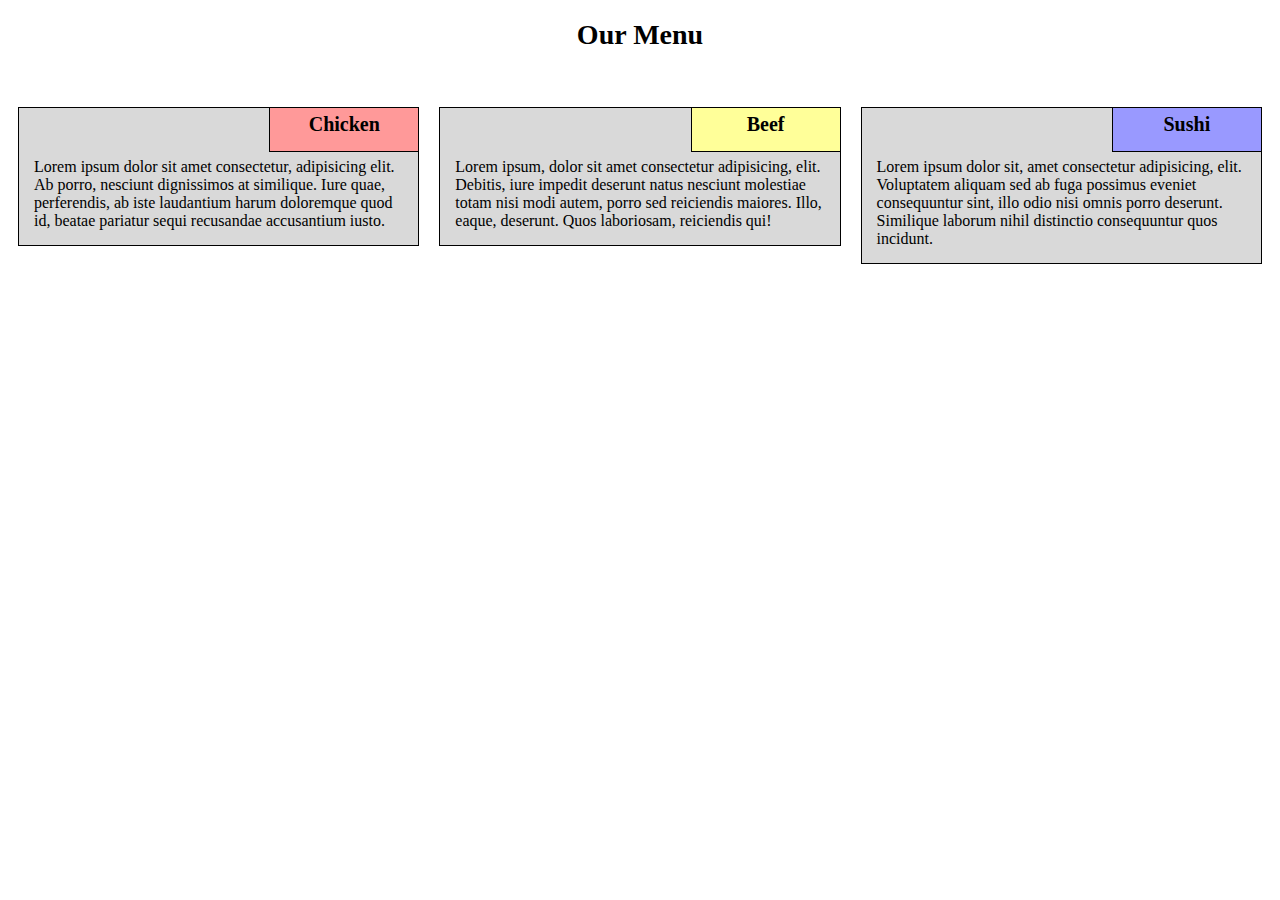
<file: module2-solution/Index.html>
<!DOCTYPE html>
<html>
<head>
	<meta charset="utf-8">
	<meta name="viewport" content="width=device-width initial-scale=1">
	<title>Module 2 Solution</title>
	<link rel="stylesheet" href="css/stylesheet.css">
</head>
<body>
	<h1>Our Menu</h1>
	<div class="row">
	<div class="container col-lg-4 col-md-6 col-sm-12">
		<Section id="item1">
			<h2>Chicken</h2>
			<p>Lorem ipsum dolor sit amet consectetur, adipisicing elit. Ab porro, nesciunt dignissimos at similique. Iure quae, perferendis, ab iste laudantium harum doloremque quod id, beatae pariatur sequi recusandae accusantium iusto.</p>
		</Section>
	</div>
	
	<div class="container col-lg-4 col-md-6 col-sm-12">
		<Section id="item2">
			<h2>Beef</h2>
			<p>Lorem ipsum, dolor sit amet consectetur adipisicing, elit. Debitis, iure impedit deserunt natus nesciunt molestiae totam nisi modi autem, porro sed reiciendis maiores. Illo, eaque, deserunt. Quos laboriosam, reiciendis qui!</p>
		</Section>
	</div>
	
	<div class="container col-lg-4 col-md-12 col-sm-12">
		<Section id="item3">
			<h2>Sushi</h2>
			<p>Lorem ipsum dolor sit, amet consectetur adipisicing, elit. Voluptatem aliquam sed ab fuga possimus eveniet consequuntur sint, illo odio nisi omnis porro deserunt. Similique laborum nihil distinctio consequuntur quos incidunt.</p>
		</Section>
	</div>
	
	</div>
</body>
</html>
</file>
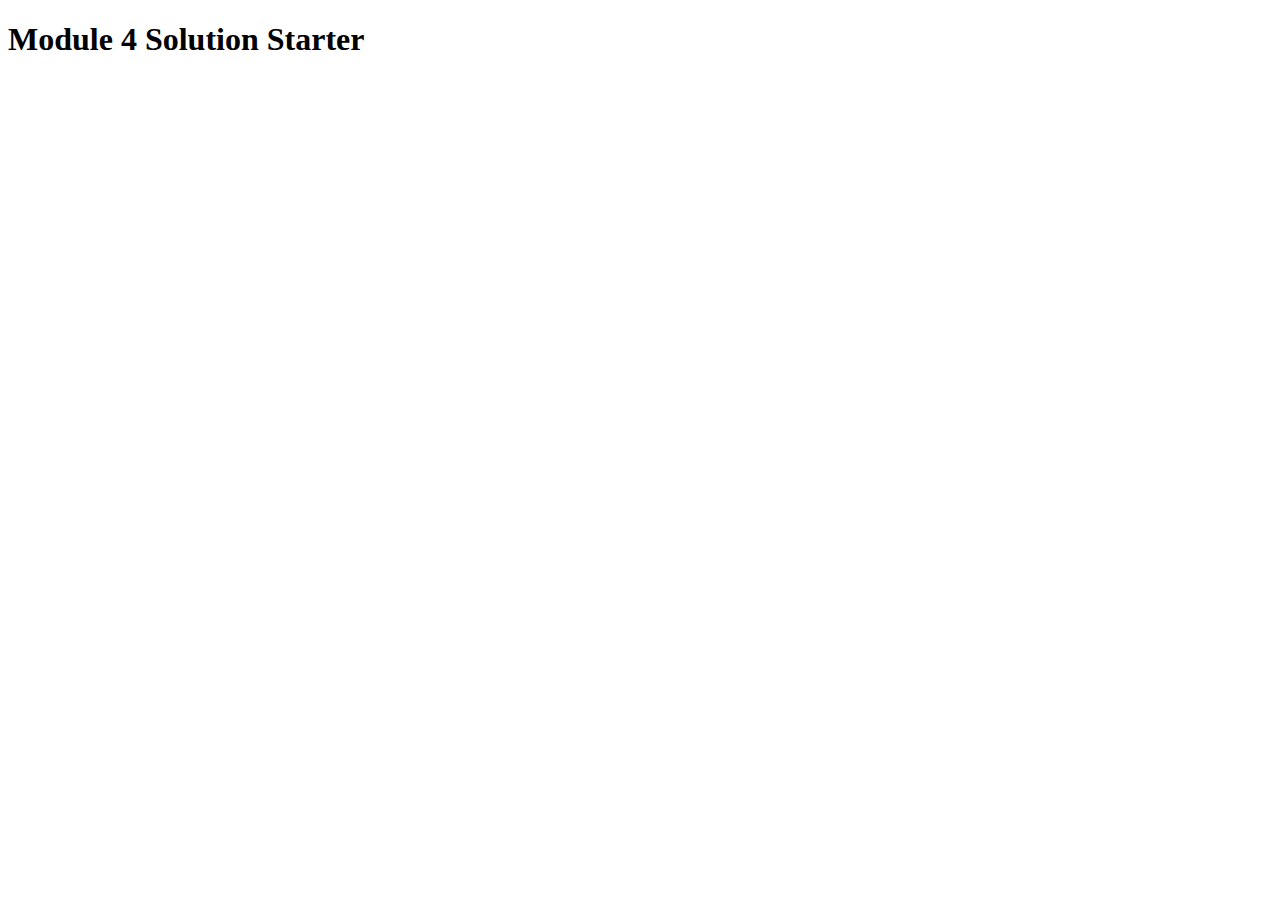
<file: module4solution/index.html>
<!DOCTYPE html>
<html>
<head>
  <meta charset="utf-8">
  <title>Module 4 Solution Starter</title>
  <script src="SpeakHello.js"></script>
  <script src="SpeakGoodBye.js"></script>
  <script src="script.js"></script>
</head>
<body>
  <h1>Module 4 Solution Starter</h1>
</body>
</html>
</file>
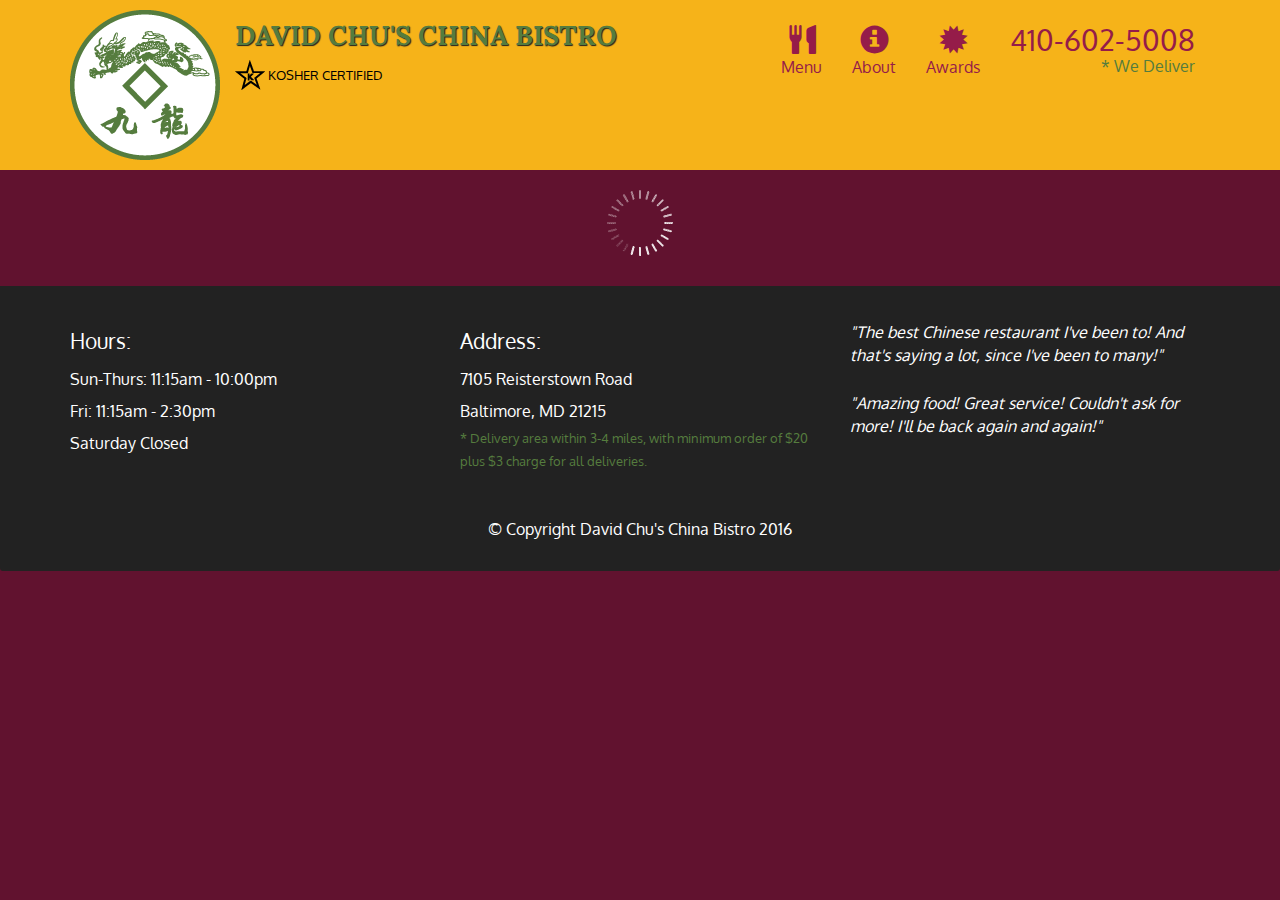
<file: module5solution/index.html>
<!doctype html>
<html lang="en">
  <head>
    <meta charset="utf-8">
    <meta http-equiv="X-UA-Compatible" content="IE=edge">
    <meta name="viewport" content="width=device-width, initial-scale=1">
    <title>David Chu's China Bistro</title>
    <link rel="stylesheet" href="css/bootstrap.min.css">
    <link rel="stylesheet" href="css/styles.css">
    <link href='https://fonts.googleapis.com/css?family=Oxygen:400,300,700' rel='stylesheet' type='text/css'>
    <link href='https://fonts.googleapis.com/css?family=Lora' rel='stylesheet' type='text/css'>
  </head>
<body>
  <header>
    <nav id="header-nav" class="navbar navbar-default">
      <div class="container">
        <div class="navbar-header">
          <a href="index.html" class="pull-left visible-md visible-lg">
            <div id="logo-img" alt="Logo image"></div>
          </a>

          <div class="navbar-brand">
            <a href="index.html"><h1>David Chu's China Bistro</h1></a>
            <p>
              <img src="images/star-k-logo.png" alt="Kosher certification">
              <span>Kosher Certified</span>
            </p>
          </div>

          <button id="navbarToggle" type="button" class="navbar-toggle collapsed" data-toggle="collapse" data-target="#collapsable-nav" aria-expanded="false">
            <span class="sr-only">Toggle navigation</span>
            <span class="icon-bar"></span>
            <span class="icon-bar"></span>
            <span class="icon-bar"></span>
          </button>
        </div>
        
        <div id="collapsable-nav" class="collapse navbar-collapse">
           <ul id="nav-list" class="nav navbar-nav navbar-right">
            <li id="navHomeButton" class="visible-xs active">
              <a href="index.html">
                <span class="glyphicon glyphicon-home"></span> Home</a>
            </li>
            <li id="navMenuButton">
              <a href="#" onclick="$dc.loadMenuCategories();">
                <span class="glyphicon glyphicon-cutlery"></span><br class="hidden-xs"> Menu</a>
            </li>
            <li>
              <a href="#">
                <span class="glyphicon glyphicon-info-sign"></span><br class="hidden-xs"> About</a>
            </li>
            <li>
              <a href="#">
                <span class="glyphicon glyphicon-certificate"></span><br class="hidden-xs"> Awards</a>
            </li>
            <li id="phone" class="hidden-xs">
              <a href="tel:410-602-5008">
                <span>410-602-5008</span></a><div>* We Deliver</div>
            </li>
          </ul><!-- #nav-list -->
        </div><!-- .collapse .navbar-collapse -->
      </div><!-- .container -->
    </nav><!-- #header-nav -->
  </header>

  <div id="call-btn" class="visible-xs">
    <a class="btn" href="tel:410-602-5008">
    <span class="glyphicon glyphicon-earphone"></span>
    410-602-5008
    </a>
  </div>
  <div id="xs-deliver" class="text-center visible-xs">* We Deliver</div>

  <div id="main-content" class="container"></div>

  <footer class="panel-footer">
    <div class="container">
      <div class="row">
        <section id="hours" class="col-sm-4">
          <span>Hours:</span><br>
          Sun-Thurs: 11:15am - 10:00pm<br>
          Fri: 11:15am - 2:30pm<br>
          Saturday Closed
          <hr class="visible-xs">
        </section>
        <section id="address" class="col-sm-4">
          <span>Address:</span><br>
          7105 Reisterstown Road<br>
          Baltimore, MD 21215
          <p>* Delivery area within 3-4 miles, with minimum order of $20 plus $3 charge for all deliveries.</p>
          <hr class="visible-xs">
        </section>
        <section id="testimonials" class="col-sm-4">
          <p>"The best Chinese restaurant I've been to! And that's saying a lot, since I've been to many!"</p>
          <p>"Amazing food! Great service! Couldn't ask for more! I'll be back again and again!"</p>
        </section>
      </div>
      <div class="text-center">&copy; Copyright David Chu's China Bistro 2016</div>
    </div>
  </footer>

  <!-- jQuery (Bootstrap JS plugins depend on it) -->
  <script src="js/jquery-2.1.4.min.js"></script>
  <script src="js/bootstrap.min.js"></script>
  <script src="js/ajax-utils.js"></script>
  <script src="js/script.js"></script>
</body>
</html>
</file>
<file: module2-solution/css/stylesheet.css>
* {
	box-sizing: border-box;
	font-family: cursive;

}

h1 {
	margin-bottom: 20px;
	text-align: center;
	font-size: 1.75em;
}
	
p {

	padding: 50px 15px 15px 15px;
	/*height: 150px;*/
	border: 1px solid black;
	background-color: #d9d9d9;

}

.container {
	border: none;
	margin-left: auto;
	margin-right: auto;
	margin-top: 10px;
	margin-bottom: 10px;
	padding: 10px;

}

section>h2 {
    float: right;
    border: 1px solid black;
    margin: 0;
    width: 150px;
    text-align: center;
    font-size: 1.25em;
    font-weight: bold;
    height: 45px;
    padding: 5px 5px;
}


section#item1>h2 {
    background-color: #ff9999;
}

section#item2>h2 {
    background-color: #ffff99;
}

section#item3>h2 {
    background-color: #9999ff;
}


.row {
	width: 100%;
}


/*Desktop View*/
@media (min-width: 992px) {
	.col-lg-1, .col-lg-2, .col-lg-3, .col-lg-4, .col-lg-5, .col-lg-6, .col-lg-7, .col-lg-8, .col-lg-9, .col-lg-10, .col-lg-11, .col-lg-12 
	{
		float: left;
		/*border: 1px solid green;*/
	}
	.col-lg-1 {
		width: 8.33%;
	}
	.col-lg-2 {
		width: 16.66%;
	}
	.col-lg-3 {
		width: 25%;
	}
	.col-lg-4 {
		width: 33.33%;
	}
	.col-lg-5 {
		width: 41.66%;
	}
	.col-lg-6 {
		width: 50%;
	}
	.col-lg-7 {
		width: 58.33%;
	}
	.col-lg-8 {
		width: 66.66%;
	}
	.col-lg-9 {
		width: 74.99%;
	}
	.col-lg-10 {
		width: 83.33%;
	}
	.col-lg-11 {
		width: 91.66%;
	}
	.col-lg-12 {
		width: 100%;
	}

}


/*Tablet View*/
@media (min-width: 768px) and (max-width: 991px) {
	.col-mdg-1, .col-md-2, .col-md-3, .col-md-4, .col-md-5, .col-md-6, .col-md-7, .col-md-8, .col-md-9, .col-md-10, .col-md-11, .col-md-12 
	{
		float: left;
		/*border: 1px solid green;*/
	}
	.col-md-1 {
		width: 8.33%; 
	}
	.col-md-2 {
		width: 16.66%;
	}
	.col-md-3 {
		width: 25%;
	}
	.col-md-4 {
		width: 33.33%;
	}
	.col-md-5 {
		width: 41.66%;
	}
	.col-md-6 {
		width: 50%;
	}
	.col-md-7 {
		width: 58.33%;
	}
	.col-md-8 {
		width: 66.66%;
	}
	.col-md-9 {
		width: 74.99%;
	}
	.col-md-10 {
		width: 83.33%;
	}
	.col-md-11 {
		width: 91.66%;
	}
	.col-md-12 {
		width: 100%;
	}



/*Mobile View*/
@media (min-width: 767x){
	.col-sm-1, .col-sm-2, .col-sm-3, .col-sm-4, .col-sm-5, .col-sm-6, .col-sm-7, .col-sm-8, .col-sm-9, .col-sm-10, .col-sm-11, .col-sm-12 
	{
		float: left;
		/*border: 1px solid green;*/
	}
	.col-sm-1 {
		width: 8.33%; 
	}
	.col-sm-2 {
		width: 16.66%;
	}
	.col-sm-3 {
		width: 25%;
	}
	.col-sm-4 {
		width: 33.33%;
	}
	.col-sm-5 {
		width: 41.66%;
	}
	.col-sm-6 {
		width: 50%;
	}
	.col-sm-7 {
		width: 58.33%;
	}
	.col-sm-8 {
		width: 66.66%;
	}
	.col-sm-9 {
		width: 74.99%;
	}
	.col-sm-10 {
		width: 83.33%;
	}
	.col-sm-11 {
		width: 91.66%;
	}
	.col-sm-12 {
		width: 100%;
	}

}
</file>
<file: module5solution/css/styles.css>
body {
  font-size: 16px;
  color: #fff;
  background-color: #61122f;
  font-family: 'Oxygen', sans-serif;
}

/** HEADER **/
#header-nav {
  background-color: #f6b319;
  border-radius: 0;
  border: 0;
}

#logo-img {
  background: url('../images/restaurant-logo_large.png') no-repeat;
  width: 150px;
  height: 150px;
  margin: 10px 15px 10px 0;
}

.navbar-brand {
  padding-top: 25px;
}
.navbar-brand h1 { /* Restaurant name */
  font-family: 'Lora', serif;
  color: #557c3e;
  font-size: 1.5em;
  text-transform: uppercase;
  font-weight: bold;
  text-shadow: 1px 1px 1px #222;
  margin-top: 0;
  margin-bottom: 0;
  line-height: .75;
}
.navbar-brand a:hover, .navbar-brand a:focus {
  text-decoration: none;
}
.navbar-brand p { /* Kosher cert */
  color: #000;
  text-transform: uppercase;
  font-size: .7em;
  margin-top: 15px;
}
.navbar-brand p span { /* Star-K */
  vertical-align: middle;
}

#nav-list {
  margin-top: 10px;
}
#nav-list a {
  color: #951C49;
  text-align: center;
}
#nav-list a:hover {
  background: #E7E7E7;
}
#nav-list a span {
  font-size: 1.8em;
}

#phone {
  margin-top: 5px;
}
#phone a { /* Phone number */
  text-align: right;
  padding-bottom: 0;
}
#phone div { /* We Deliver */
  color: #557c3e;
  text-align: right;
  padding-right: 15px;
}

.navbar-header button.navbar-toggle, .navbar-header .icon-bar {
  border: 1px solid #61122f;
}
.navbar-header button.navbar-toggle {
  clear: both;
  margin-top: -30px;
}
/* END HEADER */

/* FOOTER */
.panel-footer {
  margin-top: 30px;
  padding-top: 35px;
  padding-bottom: 30px;
  background-color: #222;
  border-top: 0;
}
.panel-footer div.row {
  margin-bottom: 35px;
}
#hours, #address {
  line-height: 2;
}
#hours > span, #address > span {
  font-size: 1.3em;
}
#address p {
  color: #557c3e;
  font-size: .8em;
  line-height: 1.8;
}
#testimonials {
  font-style: italic;
}
#testimonials p:nth-child(2) {
  margin-top: 25px;
}
/* END FOOTER */



/* HOME PAGE */
.container .jumbotron {
  box-shadow: 0 0 50px #3F0C1F;
  border: 2px solid #3F0C1F;
}

#menu-tile, #specials-tile, #map-tile {
  height: 250px;
  width: 100%;
  margin-bottom: 15px;
  position: relative;
  border: 2px solid #3F0C1F;
  overflow: hidden;
}
#menu-tile:hover, #specials-tile:hover, #map-tile:hover {
  box-shadow: 0 1px 5px 1px #cccccc;
}
#menu-tile {
  background: url('../images/menu-tile.jpg') no-repeat;
  background-position: center;
}
#specials-tile {
  background: url('../images/specials-tile.jpg') no-repeat;
  background-position: center;
}
#menu-tile span, #specials-tile span, #map-tile span {
  position: absolute;
  bottom: 0;
  right: 0;
  width: 100%;
  text-align: center;
  font-size: 1.6em;
  text-transform: uppercase;
  background-color: #000;
  color: #fff;
  opacity: .8;
}
/* END HOME PAGE */

/* MENU CATEGORIES PAGE */
.category-tile { 
  position: relative;
  border: 2px solid #3F0C1F;
  overflow: hidden;
  width: 200px;
  height: 200px;
  margin: 0 auto 15px;
}
.category-tile span {
  position: absolute;
  bottom: 0;
  right: 0;
  width: 100%;
  text-align: center;
  font-size: 1.2em;
  text-transform: uppercase;
  background-color: #000;
  color: #fff;
  opacity: .8;
}
.category-tile:hover {
  box-shadow: 0 1px 5px 1px #cccccc;
}

#menu-categories-title + div {
  margin-bottom: 50px;
}
/* END MENU CATEGORIES PAGE */

/* SINGLE CATEGORY PAGE */
.menu-item-tile {
  margin-bottom: 25px;
}
.menu-item-tile hr {
  width: 80%;
}
.menu-item-tile .menu-item-price {
  font-size: 1.1em;
  text-align: right;
  margin-top: -15px;
  margin-right: -15px;
}
.menu-item-tile .menu-item-price span {
  font-size: .6em;
}
.menu-item-photo {
  position: relative;
  border: 2px solid #3F0C1F; 
  overflow: hidden;
  padding: 0;
  margin-right: -15px;
  margin-left: auto;
  margin-bottom: 20px;
  max-width: 250px;
}
.menu-item-photo div {
  position: absolute;
  bottom: 0;
  right: 0;
  width: 80px;
  background-color: #557c3e;
  text-align: center;
}
.menu-item-description {
  padding-right: 30px;
}
h3.menu-item-title {
  margin: 0 0 10px;
}
.menu-item-details {
  font-size: .9em;
  font-style: italic;
}
/* END SINGLE CATEGORY PAGE */


/********** Large devices only **********/
@media (min-width: 1200px) {
  .container .jumbotron {
    background: url('../images/jumbotron_1200.jpg') no-repeat;
    height: 675px;
  }
}

/********** Medium devices only **********/
@media (min-width: 992px) and (max-width: 1199px) {
  /* Header */
  #logo-img {
    background: url('../images/restaurant-logo_medium.png') no-repeat;
    width: 100px;
    height: 100px;
    margin: 5px 5px 5px 0;
  }
  /* End Header */

  /* Home Page */
  .container .jumbotron {
    background: url('../images/jumbotron_992.jpg') no-repeat;
    height: 558px;
  }
  /* End Home Page */
}

/********** Small devices only **********/
@media (min-width: 768px) and (max-width: 991px) {
  /* Home Page */
  .container .jumbotron {
    background: url('../images/jumbotron_768.jpg') no-repeat;
    height: 432px;
  }
  /* End Home Page */
}

/********** Extra small devices only **********/
@media (max-width: 767px) {
  /* Header */
  .navbar-brand {
    padding-top: 10px;
    height: 80px;
  }
  .navbar-brand h1 { /* Restaurant name */
    padding-top: 10px;
    font-size: 5vw; /* 1vw = 1% of viewport width */
  }
  .navbar-brand p { /* Kosher cert */
    font-size: .6em;
    margin-top: 12px;
  }
  .navbar-brand p img { /* Star-K */
    height: 20px;
  }

  #collapsable-nav a { /* Collapsed nav menu text */
    font-size: 1.2em;
  }
  #collapsable-nav a span { /* Collapsed nav menu glyph */
    font-size: 1em;
    margin-right: 5px;
  }

  #call-btn > a {
    font-size: 1.5em;
    display: block;
    margin: 0 20px;
    padding: 10px;
    border: 2px solid #fff;
    background-color: #f6b319;
    color: #951c49;
  }
  #xs-deliver {
    margin-top: 5px;
    font-size: .7em;
    letter-spacing: .1em;
    text-transform: uppercase;
  }
  /* End Header */

  /* Footer */
  .panel-footer section {
    margin-bottom: 30px;
    text-align: center;
  }
  .panel-footer section:nth-child(3) {
    margin-bottom: 0; /* margin already exists on the whole row */
  }
  .panel-footer section hr {
    width: 50%;
  }
  /* End Footer */

  /* Home Page */
  .container .jumbotron {
    margin-top: 30px;
    padding: 0;
  }
  #menu-tile, #specials-tile {
    width: 360px;
    margin: 0 auto 15px;
  }

  .menu-item-photo {
    margin-right: auto;
  }
  .menu-item-tile .menu-item-price {
    text-align: center;
  }
  .menu-item-description {
    text-align: center;;
  }
}


/********** Super extra small devices Only :-) (e.g., iPhone 4) **********/
@media (max-width: 479px) {
  /* Header */
  .navbar-brand h1 { /* Restaurant name */
    padding-top: 5px;
    font-size: 6vw;
  }
  /* End Header */
  
  /* Home page */
  #menu-tile, #specials-tile {
    width: 280px;
    margin: 0 auto 15px;
  }

  .col-xxs-12 {
    position: relative;
    min-height: 1px;
    padding-right: 15px;
    padding-left: 15px;
    float: left;
    width: 100%;
  }
}
</file>
